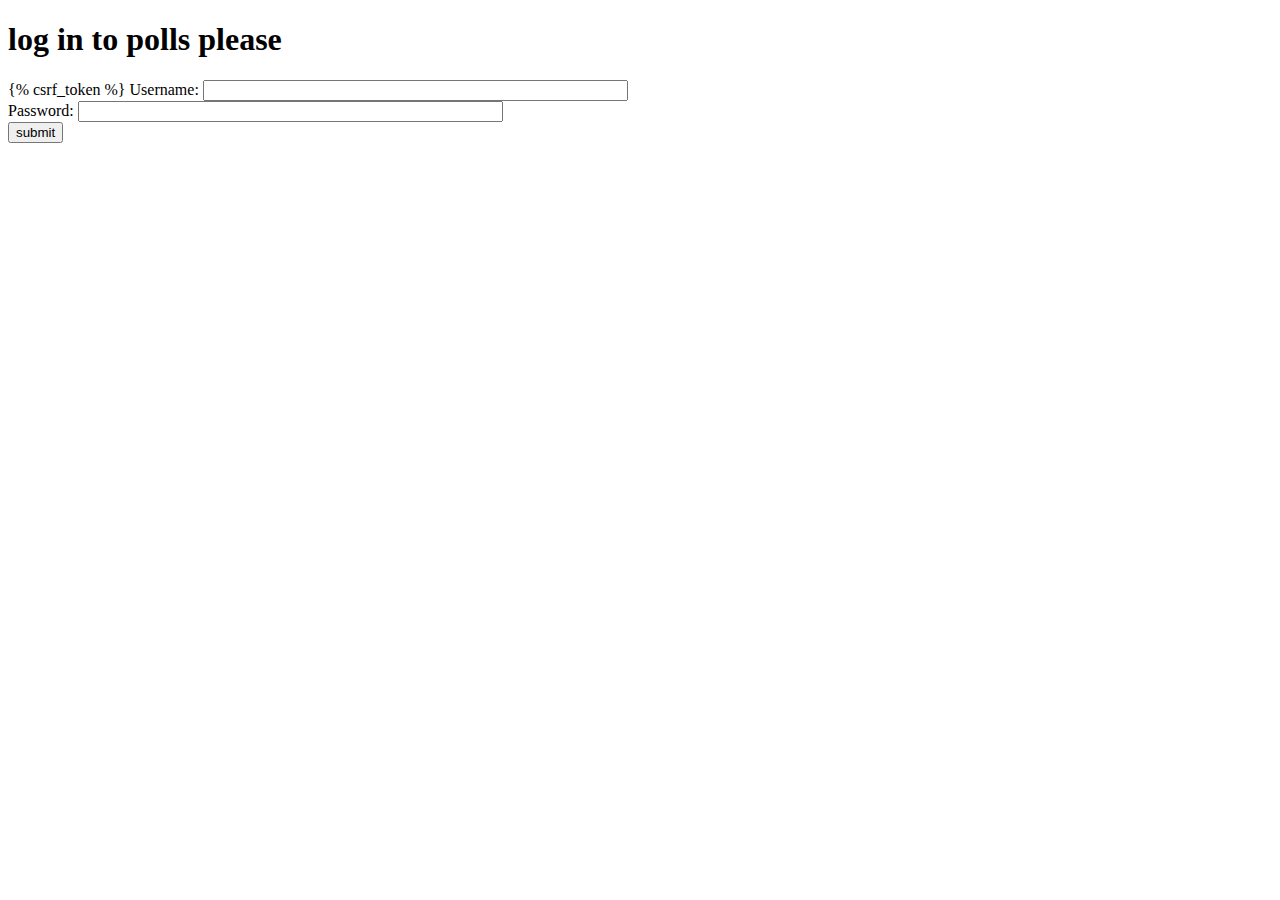
<file: polls/templates/polls/login.html>
<!DOCTYPE html>
<html>
	<head>
			<title>pollllsssss</title>
	</head>
	
	<body>
		<h1>log in to polls please</h1>
		<title>pollllsssss</title>
		
        <form id="login_form" method="post" action="/polls/login/">
            {% csrf_token %}
            Username: <input type="text" name="username" value="" size="50" />
            <br />
            Password: <input type="password" name="password" value="" size="50" />
            <br />

            <input type="submit" value="submit" />
		</form>
	</body>


</html>
</file>
